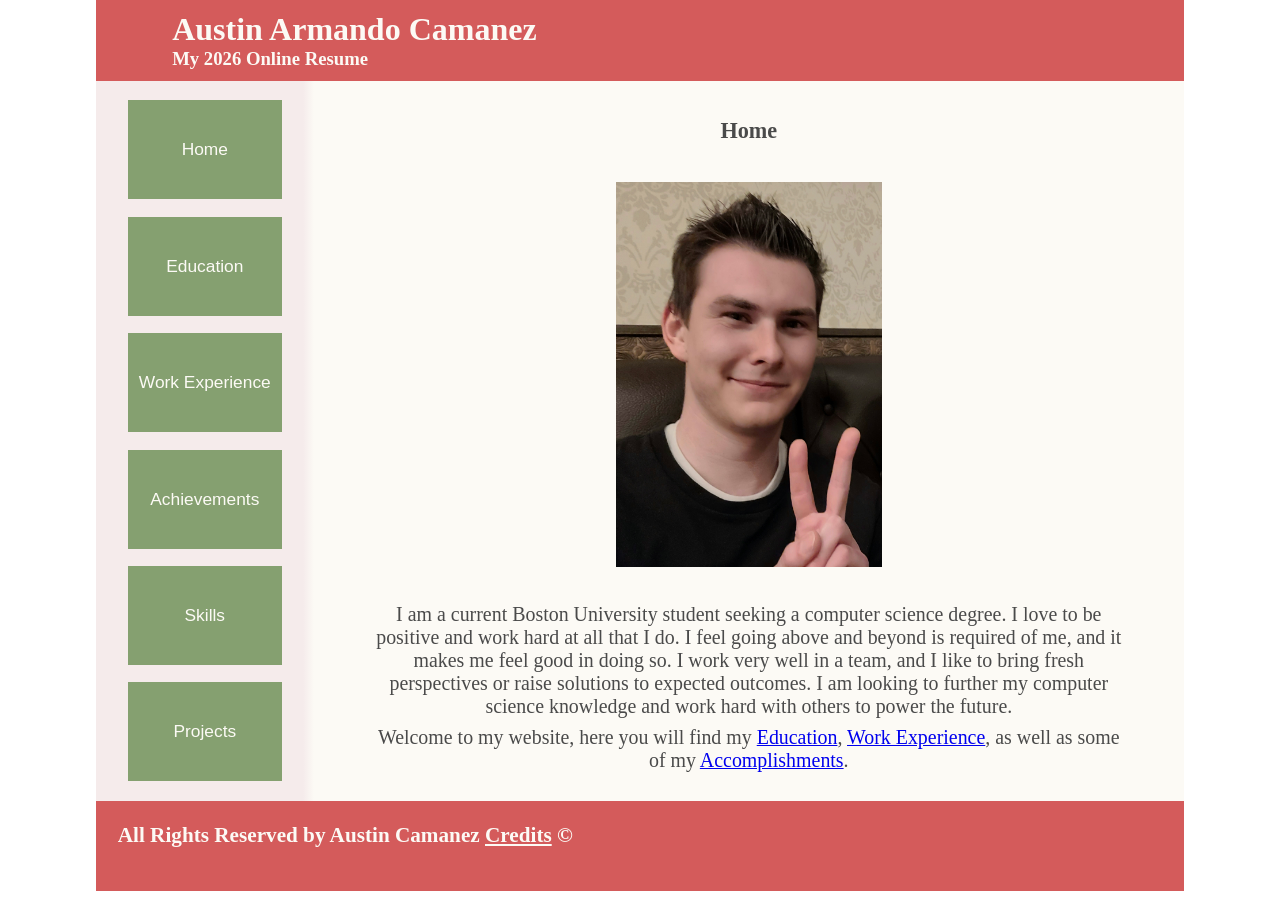
<file: index.html>
<!DOCTYPE html>
<html lang="en">
<head>
    <meta charset="UTF-8">
    <link rel="stylesheet" href="styles.css">
    <title>Home | AC Resume</title>

</head>
<body>
<!--This is where we will put the 4 categories -->



<!-- Header -->
<div class="wrapper">
    <header>
        <h1>Austin Armando Camanez</h1>
        <h3>My 2026 Online Resume</h3>
    </header>

    <!-- Navigation -->
    <div class="content">
        <nav>
        <!-- put the internal web targets here -->
            <ul>
                <li> <a href="index.html">Home</a> </li>
                <li> <a href="education.html">Education</a> </li>
                <li> <a href="work_experience.html">Work Experience</a> </li>
                <li> <a href="achievements.html">Achievements</a> </li>
                <li> <a href="skills.html">Skills</a> </li>
                <li> <a href="projects.html">Projects</a> </li>
            </ul>

        </nav>

        <!-- Main Section -->
        <main>
            <h5>Home</h5>

            <img src="Screenshot_20260920_103822_Photos.jpg" alt="Austin Armando Camanez" id="ACPhoto">
            <p> I am a current Boston University student seeking a computer science degree. I love to be positive and work hard at
                all that I do. I feel going above and beyond is required of me, and it makes me feel good in doing so.
                I work very well in a team, and I like to bring fresh perspectives or raise solutions to expected outcomes.

                I am looking to further my computer science knowledge and work hard with others to power the future.
            </p>

            <p>
                Welcome to my website, here you will find my <a href="education.html">Education</a>, <a href="work_experience.html">Work Experience</a>, as well as some of my <a href="achievements.html">Accomplishments</a>.

            </p>




        </main>
    </div>
<!-- Footer for copyright -->
    <footer>
        <h6>All Rights Reserved by Austin Camanez <a href="" class = "Credits-text"> Credits</a> &copy</h6>



    </footer>
</div>
</body>
</html>
</file>
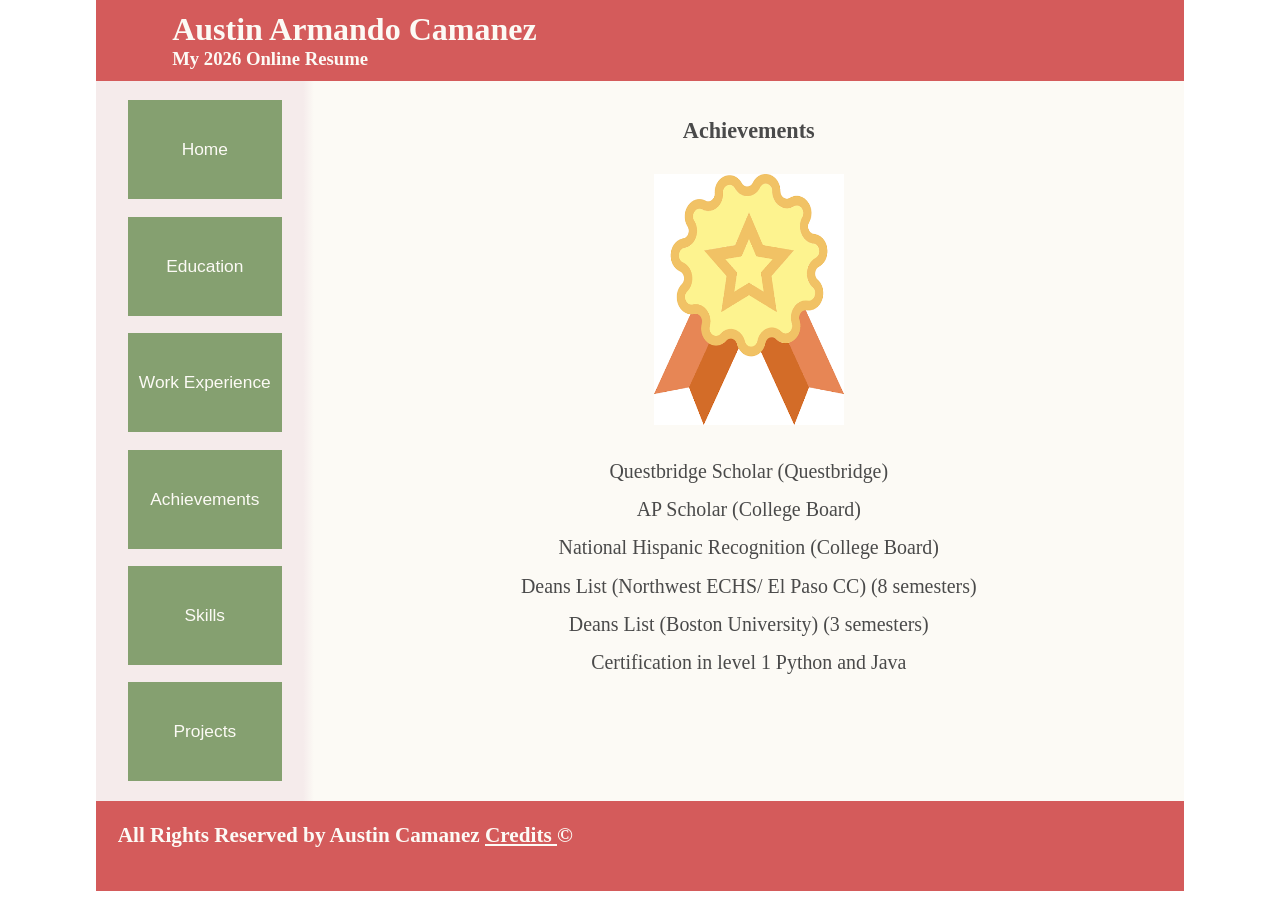
<file: achievements.html>
<!DOCTYPE html>
<html lang="en">
<head>
    <meta charset="UTF-8">
    <title>Achievements | AC Resume</title>
    <link rel="stylesheet" href="styles.css">
</head>
<body>
<div class="wrapper">
    <header>
        <h1>Austin Armando Camanez</h1>
        <h3>My 2026 Online Resume</h3>
    </header>
<!-- Navigation -->
    <div class="content">
<nav>
    <!-- put the internal web targets here -->
    <ul>
        <li> <a href="index.html">Home</a> </li>
        <li> <a href="education.html">Education</a> </li>
        <li> <a href="work_experience.html">Work Experience</a> </li>
        <li> <a href="achievements.html">Achievements</a> </li>
        <li> <a href="skills.html">Skills</a> </li>
        <li> <a href="projects.html">Projects</a> </li>
    </ul>

</nav>


<!-- Main Section -->
<main>
    <h5>Achievements</h5>
    <img src="achimg.png" alt="Clip art of an achievement badge" id="AchPhoto">
    <ul>
        <li>Questbridge Scholar (Questbridge)</li>
        <li> AP Scholar (College Board)</li>
        <li> National Hispanic Recognition (College Board) </li>

        <li> Deans List (Northwest ECHS/ El Paso CC) (8 semesters)</li>
        <li> Deans List (Boston University) (3 semesters)</li>

        <li> Certification in level 1 Python and Java </li>
    </ul>





</main>
</div>
<!-- Footer for copyright -->
<footer>
    <h6>All Rights Reserved by Austin Camanez <a href="" class = "Credits-text"> Credits </a> &copy</h6>



</footer>
    </div>
</body>
</html>
</file>
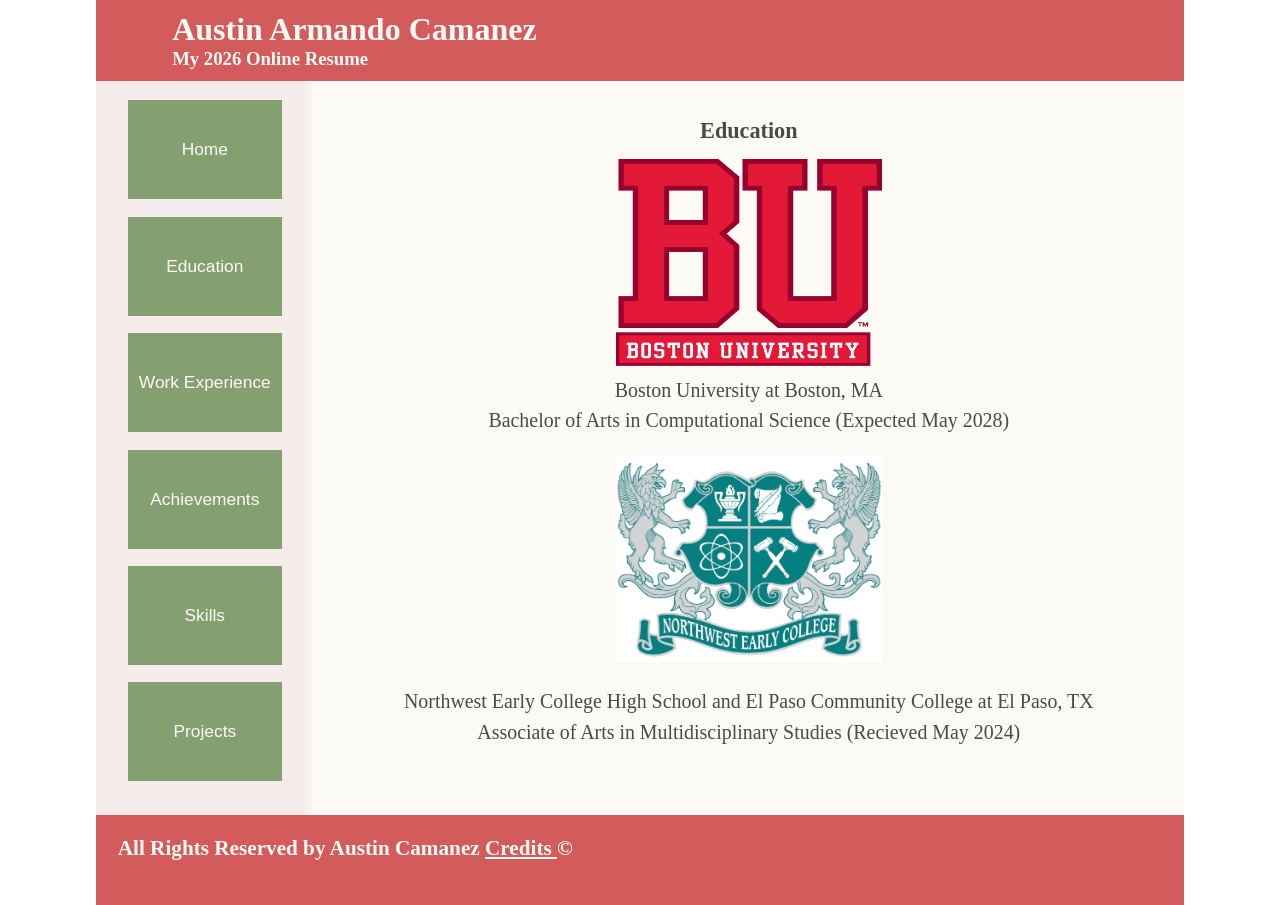
<file: education.html>
<!DOCTYPE html>
<html lang="en">
<head>
    <meta charset="UTF-8">
    <title>Education | AC Resume</title>
    <link rel="stylesheet" href="styles.css">
</head>
<body>
<div class="wrapper">
    <header>
        <h1>Austin Armando Camanez</h1>
        <h3>My 2026 Online Resume</h3>
    </header>
    <!-- Navigation -->
    <div class="content">
    <nav>
        <!-- put the internal web targets here -->
        <ul>
            <li> <a href="index.html">Home</a> </li>
            <li> <a href="education.html">Education</a> </li>
            <li> <a href="work_experience.html">Work Experience</a> </li>
            <li> <a href="achievements.html">Achievements</a> </li>
            <li> <a href="skills.html">Skills</a> </li>
            <li> <a href="projects.html">Projects</a> </li>
        </ul>

    </nav>


    <!-- Main Section -->
    <main>
        <h5>Education</h5>
        <img src="boston_university_terriers_logo_secondary_20156280.png" alt="Boston University Logo" id="BUPhoto">

        <p>Boston University at Boston, MA</p>
        <p>Bachelor of Arts in Computational Science (Expected May 2028)</p>

        <img src="Screenshot_20260920_130634_Chrome.jpg" alt="NorthWest Early College High School Logo" id="NWECHSPhoto">
        <p> </p>
        <p>Northwest Early College High School and El Paso Community College at El Paso, TX</p>
        <p> Associate of Arts in Multidisciplinary Studies (Recieved May 2024) </p>




    </main>
    </div>
    <!-- Footer for copyright -->
    <footer>
        <h6>All Rights Reserved by Austin Camanez <a href="" class = "Credits-text"> Credits </a> &copy</h6>



    </footer>
</div>
</body>
</html>
</file>
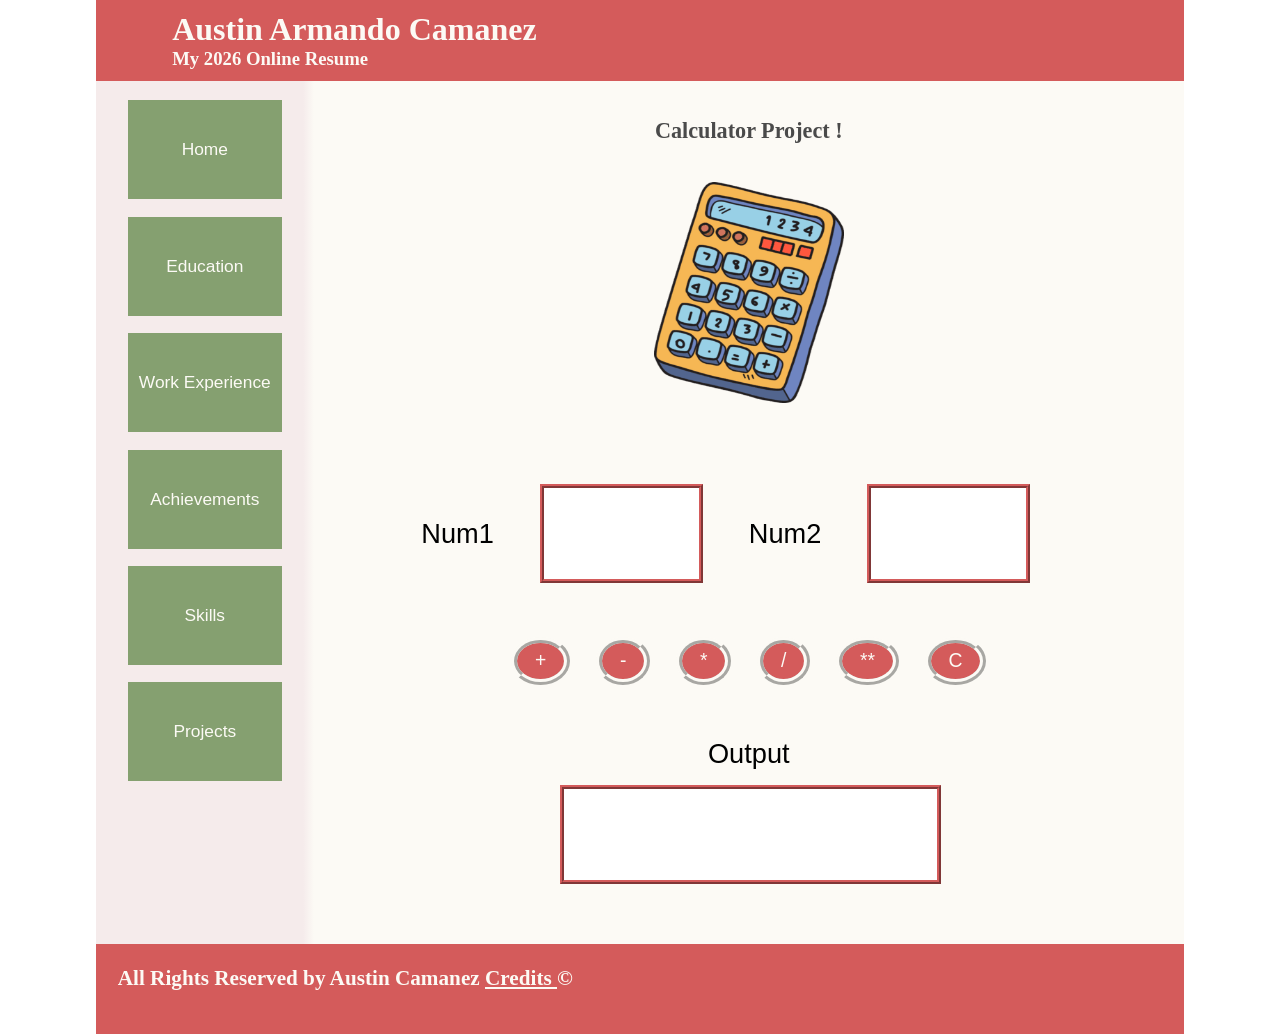
<file: projects.html>
<!DOCTYPE html>
<html lang="en">
<head>
    <meta charset="UTF-8">
    <title>Projects | AC Resume</title>
    <link rel="stylesheet" href="styles.css">
</head>

<body>
<div class="wrapper">
    <header>
        <h1>Austin Armando Camanez</h1>
        <h3>My 2026 Online Resume</h3>
    </header>
    <!-- Navigation -->
    <div class="content">
        <nav>
            <!-- put the internal web targets here -->
            <ul>
                <li> <a href="index.html">Home</a> </li>
                <li> <a href="education.html">Education</a> </li>
                <li> <a href="work_experience.html">Work Experience</a> </li>
                <li> <a href="achievements.html">Achievements</a> </li>
                <li> <a href="skills.html">Skills</a> </li>
                <li> <a href="projects.html">Projects</a> </li>
            </ul>

        </nav>


        <!-- Main Section -->
        <main>
            <h5> Calculator Project !</h5>

            <img src="hand-drawn-calculator-illustration-png.webp" alt="Clip Art of a hand drawn calculator" id="calcPhoto">

            <div class="calc_container" id="calc-inputs">
                <form id = 'calc-form'>
                    <label for="num1" class="labels">Num1</label> <input id="num1" class="inputBox">

                    <label for="num2" class="labels">Num2</label> <input id="num2" class = "inputBox">
                </form>

            </div>

            <div class="calc_container">
                <button onclick = "doAdd()">+</button>
                <button onclick = "doSubtract()">-</button>
                <button onclick = "doMultiply()">*</button>
                <button onclick = "doDivide()">/</button>
                <button onclick = "doPower()">**</button>
                <button onclick = "doClear()">C</button>
            </div>


            <label for="output" class="labels"> Output </label>
            <div id="outputBox">
                <h4 id="output"> </h4>
            </div>




        </main>
    </div>
    <!-- Footer for copyright -->
    <footer>
        <h6>All Rights Reserved by Austin Camanez <a href="" class = "Credits-text"> Credits </a> &copy</h6>



    </footer>
</div>

<script src="calculator.js"></script>
</body>

</html>
</file>
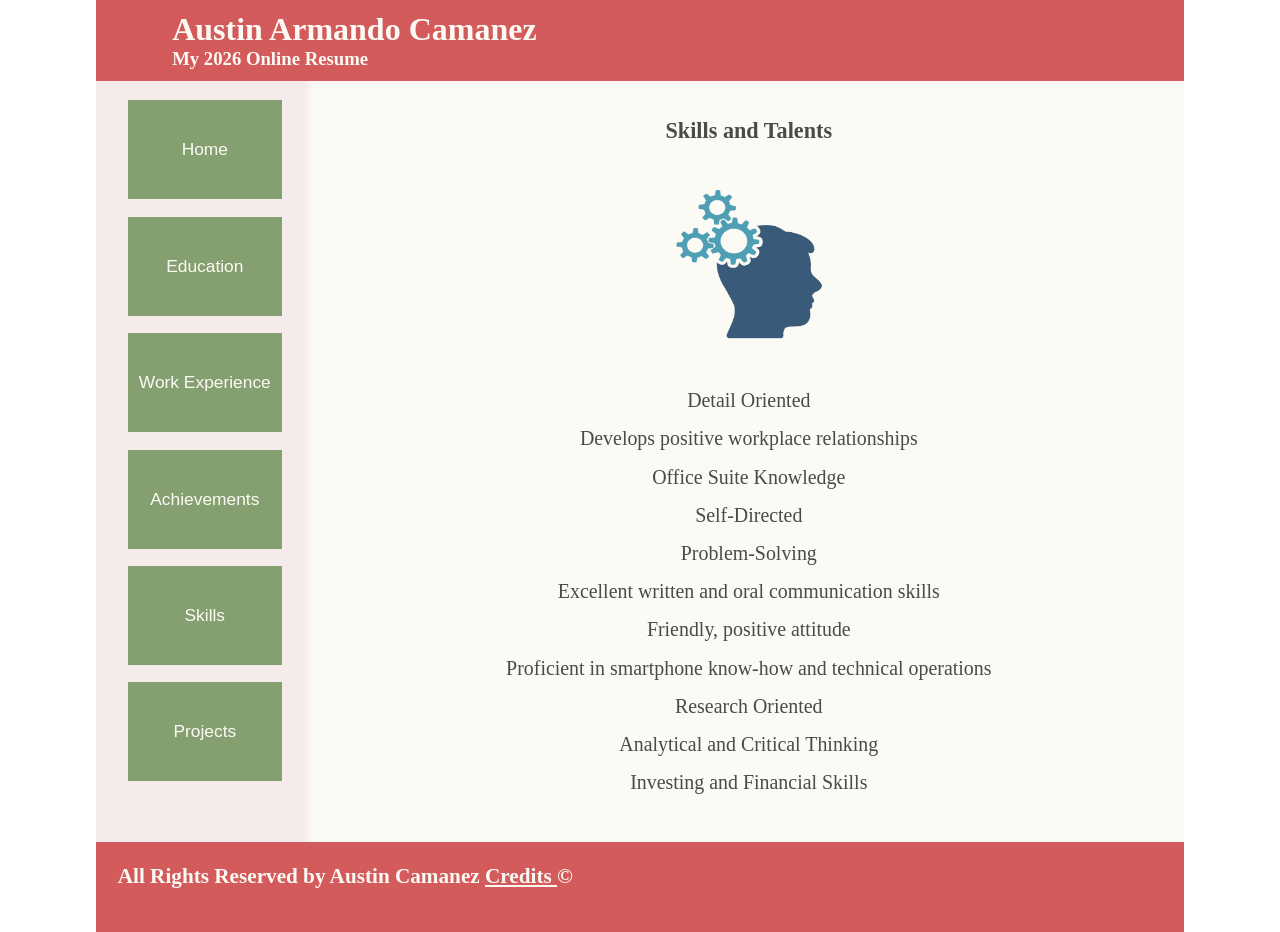
<file: skills.html>
<!DOCTYPE html>
<html lang="en">
<head>
    <meta charset="UTF-8">
    <title> Skills | AC Resume</title>
    <link rel="stylesheet" href="styles.css">
</head>
<body>
<div class="wrapper">
    <header>
        <h1>Austin Armando Camanez</h1>
        <h3>My 2026 Online Resume</h3>
    </header>
<!-- Navigation -->
    <div class="content">
    <nav>
        <!-- put the internal web targets here -->
        <ul>
            <li> <a href="index.html">Home</a> </li>
            <li> <a href="education.html">Education</a> </li>
            <li> <a href="work_experience.html">Work Experience</a> </li>
            <li> <a href="achievements.html">Achievements</a> </li>
            <li> <a href="skills.html">Skills</a> </li>
            <li> <a href="projects.html">Projects</a> </li>
        </ul>

    </nav>


    <!-- Main Section -->
    <main>
    <h5>
        Skills and Talents
    </h5>
        <img src="life-skills.png" alt="Clip art of gears turning in a man's head" id="SkillsPhoto">
            <ul>
                <li>Detail Oriented</li>
                <li>Develops positive workplace relationships</li>
                <li>Office Suite Knowledge</li>
                <li>Self-Directed</li>
                <li>Problem-Solving</li>
                <li>Excellent written and oral communication skills</li>
                <li>Friendly, positive attitude</li>
                <li>Proficient in smartphone know-how and technical operations</li>
                <li>Research Oriented</li>
                <li>Analytical and Critical Thinking</li>
                <li>Investing and Financial Skills</li>



            </ul>



    </main>
    </div>
    <!-- Footer for copyright -->
    <footer>
        <h6>All Rights Reserved by Austin Camanez <a href="" class = "Credits-text"> Credits </a> &copy</h6>



    </footer>
    </div>
</body>
</html>
</file>
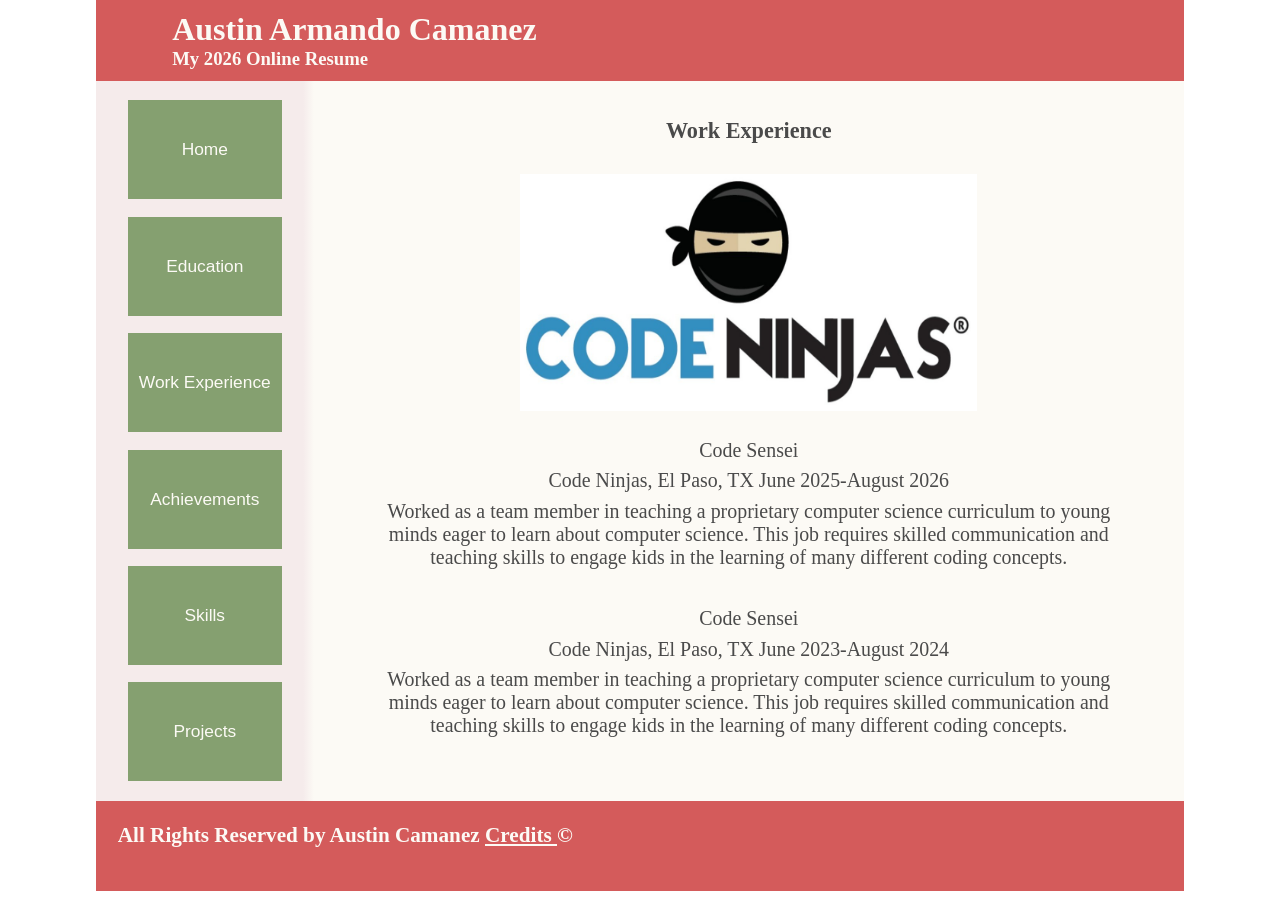
<file: work_experience.html>
<!DOCTYPE html>
<html lang="en">
<head>
    <meta charset="UTF-8">
    <title>Experience | AC Resume</title>
    <link rel="stylesheet" href="styles.css">
</head>
<body>
<div class="wrapper">
<header>
    <h1>Austin Armando Camanez</h1>
    <h3>My 2026 Online Resume</h3>
</header>
<!-- Navigation -->
    <div class="content">
    <nav>
        <!-- put the internal web targets here -->
        <ul>
            <li> <a href="index.html">Home</a> </li>
            <li> <a href="education.html">Education</a> </li>
            <li> <a href="work_experience.html">Work Experience</a> </li>
            <li> <a href="achievements.html">Achievements</a> </li>
            <li> <a href="skills.html">Skills</a> </li>
            <li> <a href="projects.html">Projects</a> </li>
        </ul>

    </nav>


<!-- Main Section -->
    <main>
        <h5>Work Experience</h5>

        <img src="Code_Ninjas_Color_Horizontal_Logo.jpg" alt="Code Ninjas Corporation Logo" id="CNPhoto">
        <p>
            Code Sensei
        </p>
        <p>
            Code Ninjas, El Paso, TX                                         June 2025-August 2026
        </p>
        <p>
            Worked as a team member in teaching a proprietary computer science curriculum to young minds eager to learn
            about computer science.
            This job requires skilled communication and teaching skills to engage kids in the learning of many different
            coding concepts.
        </p>

        <br>
        <p>
            Code Sensei
        </p>

        <p>
            Code Ninjas, El Paso, TX                                         June 2023-August 2024
        </p>

        <p>
            Worked as a team member in teaching a proprietary computer science curriculum to young minds eager to learn
            about computer science.
            This job requires skilled communication and teaching skills to engage kids in the learning of many different
            coding concepts.

        </p>



    </main>
    </div>
<!-- Footer for copyright -->
    <footer>
        <h6>All Rights Reserved by Austin Camanez <a href="" class = "Credits-text"> Credits </a> &copy</h6>



    </footer>
</div>
</body>
</html>
</file>
<file: styles.css>
* {
    margin:0;
    box-sizing: border-box;
}

.wrapper{

    width: 85%;
    margin: 0 auto;
    }

.content{
    display: flex;
    flex-direction: row;
    width: 100%;
    height: 150%;
    padding: 0;

}

nav {
    background: linear-gradient(to right, #F5EBEB 95%, #FCFAF5 100%); /*I googled the syntax to make a gradient transition between nav and main*/
    padding: 1% 2%;                                                     /* I chose 95% because I like the sharp gradient effect*/
    width: 20%;


}

nav ul {
    padding-left: 0;
    list-style: none;
    display: flex;
    flex-direction: column;
    align-items: center;
}

nav li {
    margin: 5% 2%;
    display: flex;
    justify-content: center;
    align-items: center;
    text-align: center;
    background-color: #85A070;
    color: #FCFAF5;
    width: 12vw;
    height: 11vh;


}
nav a {
    color: #FCFAF5;
    font-family: "Arial Black", sans-serif;
    font-size: calc(2px + 1.2vw);
    text-decoration: none;
}
header{
    background-color: #D45B5B;
    padding: 1% 1% 1% 7%;
    margin: 0;
    height: 10%

}
main {
    background-color: #FCFAF5;
    font-size: calc(2px + 1.4vw);
    width: 80%;
    text-align: center;
    padding: 2% 5%;

    }



h1{
    color: #FCFAF5;


}
h3{
    color: #FCFAF5;


}
h6{
    color: #FCFAF5;
    font-size: calc(2px + 1.5vw);

}

.Credits-text{
    color: #FCFAF5;
    font-size: calc(2px + 1.5vw);

}

h5{
    color: #4A4A4A;
    font-size: calc(3px + 1.5vw);
    margin-top: 2%;
    margin-bottom:2%;




}
p {
    margin: 1%;
    color: #4A4A4A;

}

footer{
    padding-left: 2%;
    padding-top: 2%;
    height: 10vh;
    background-color: #D45B5B;
}

ul{
    padding-left: 0;
}

li{

    margin-top: 2%;
    margin-bottom: 2%;
    list-style: none;
    color: #4A4A4A;


}

.calc_container{
    display: flex;
    flex-direction: row;
    align-items: center;
    justify-content: center;
    margin: 7%

}

.calc_container button {
    margin-left: 2%;
    margin-right: 2%;
    font-size: calc(4px + 1.2vw);
    padding: 1% 2.7%;
    border-radius: 50%;
    background-color: #D45B5B;
    border-color: #FCFAF5;
    border-width: 6px;
    border-style: ridge;
    color: #FCFAF5;
    font-family: "Bauhaus 93" , sans-serif;

}



.inputBox{
    width: 70%;
    height: 11vh;
    margin-left: 7%;
    margin-right: 7%;
    text-align: center;
    font-size: calc(6px + 1.2vw);
    border-color: #D45B5B;
    border-width: 4px;
    border-style: ridge;

}

#outputBox{

    align-items: center;
    justify-content: center;
    text-align: center;
    margin: 2% 5% 2% 25.25%;
    padding-top: 2%;
    background-color: #FFFFFF;
    width: 50%;
    height: 11vh;
    border-color: #D45B5B;
    border-width: 4px;
    border-style: ridge;
    font-size: calc(6px + 1.7vw);
}


#ACPhoto{
    height: 57%;
    width: 35%;
    margin: 3% 0;
}

#BUPhoto{
    height: 30%;
    width: 35%;


}

#NWECHSPhoto{
    height: 30%;
    width: 35%;
    margin: 2% 0;
}

#CNPhoto{
    height: 35%;
    width: 60%;
    margin: 2% 0;
}

#SkillsPhoto{
    height: 25%;
    width: 25%;
    margin: 2% 0;
}

#AchPhoto{
    height: 37%;
    width: 25%;
    margin: 2% 0;
}

#calcPhoto{
    height: 27%;
    width: 25%;
    margin: 3% 0;
}

#calc-form{
    display: flex;
    flex-direction: row;
    align-items: center;
}

.labels{
    margin: 4% 0;
    font-family: "Bauhaus 93", Playbill, sans-serif;
    font-size: calc(8px + 1.5vw);


}


@media screen and (max-width: 800px){

    .wrapper{
        width: 90%;
    }

    .content{
        flex-direction: column;

    }

    footer{
        height: 5vh;
    }

    nav {
        width: 100%;
        height: 10vh;
        background: linear-gradient(to bottom, #F5EBEB 90%, #FCFAF5 100%);
    }
    nav ul {
        flex-direction: row;
        justify-content: center;

    }
    nav li{
        margin: 2% 0.5%;
        height: 6vh;
        width: 20vw;
        padding: 1%;
    }
    nav a{
        font-size: calc(3px + 1.2vh);
    }
    main{
        width: 100%;
        height: 100%;
        font-size: calc(5px + 1.2vh);

    }



    h5{
        font-size: calc(9px + 1.2vh);
    }



    #ACPhoto{
        height: 60%;
        width: 55%;

    }

    #AchPhoto{
        height: 40%;
        width: 30%;

    }
    #calcPhoto{
        height: 26vw;
        width: 27%;

    }
    #SkillsPhoto{
        height: 27%;
        width: 33%;
    }

    .calc_container button{
        font-size: calc(8px + 1.5vw);
    }

    .inputBox{
        width: 60%;
        height: 7vh;
        margin-left: 9%;
        font-size: calc(7px + 1.8vw);
    }

    #outputBox{
        padding-top: 3%;
        height: 8vh;
        font-size: calc(12px + 1.7vw);
    }



    #calc-form{
        flex-direction: column;
    }
}
</file>
